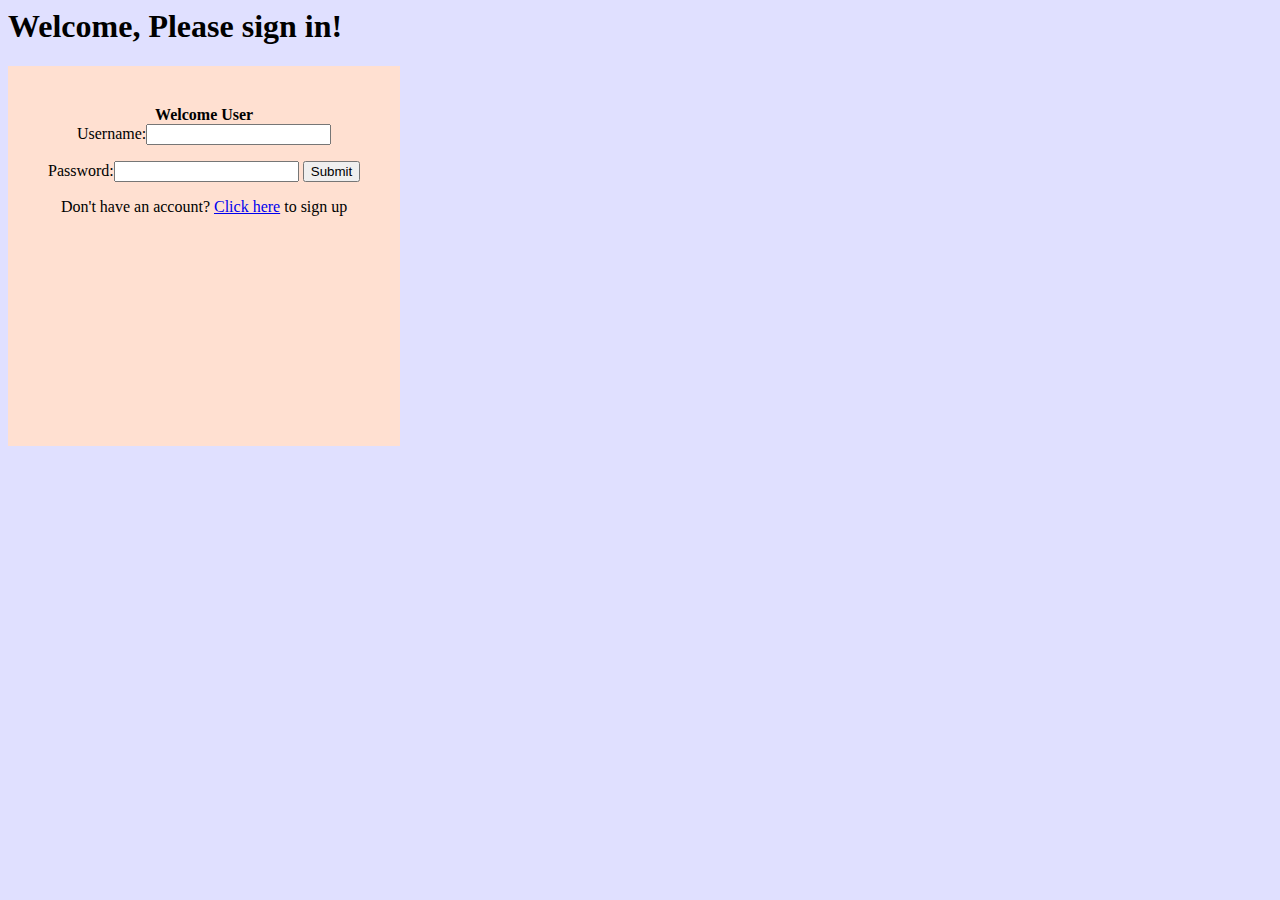
<file: index.html>
<DOCTYPE! html>


<html>
<head>
<link rel="stylesheet" type"text/css" href="style.css">
<title>Welcome to Firefeed ^.^</title>
</head>
<body>
<h1> Welcome, Please sign in!</h1>
<div class="sidebar">
<b><fontsize="12">Welcome User</b>
  <form action="login.php" method="POST"> Username:<input type="text" name="username" required>
     <p> Password:<input type="password" name="password" required >
  <input type = "submit"></form>
Don't have an account? <a href="signup.html">Click here</a> to sign up
</div>

</body>





</html>
</file>
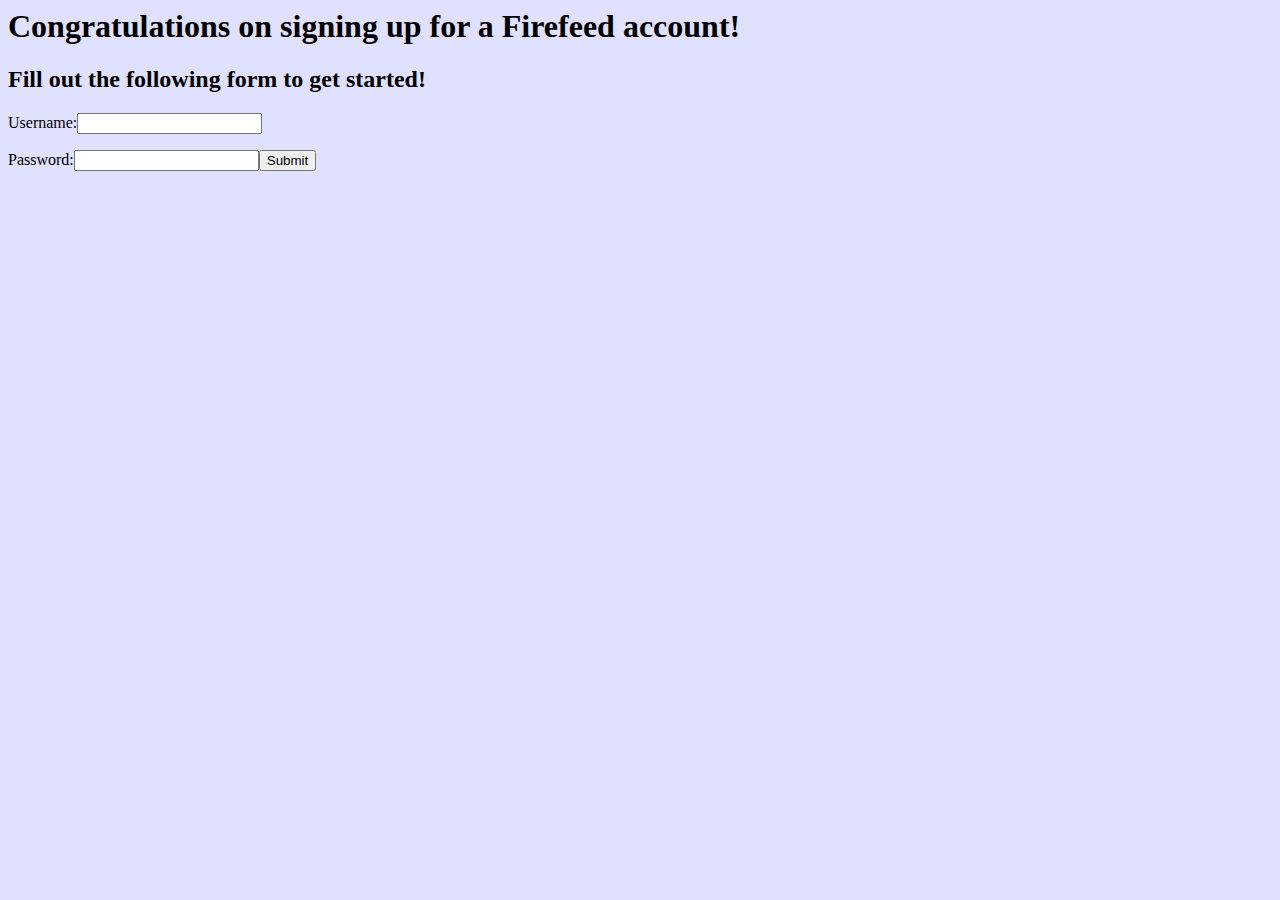
<file: signup.html>
<DOCTYPE! html>


<html>
<head>
<title>Registration</title>
<link rel="stylesheet" type"text/css" href="style.css">
</head>
<body>
<h1>Congratulations on signing up for a Firefeed account!</h1>
<h2>Fill out the following form to get started!</h2> 
<form action="register.php" method="POST"> Username:<input type="text" name="username" required> <p>Password:<input type="password" name="password" required><input type="submit"></form>
</body>
</html>
</file>
<file: style.css>
html, body{
    background-color: #E0E0FF;
    width: 1000px;
    height: 750px;
    padding: 0;
}
.sidebar{
    float: left;
    padding: 40px;
    text-align:center;
    width: 200x;
    height: 300px;
    position:fixed;
    background-color: #FFE0D1
}
.textbar{
	float: right
   padding:40px;
   text-align:right;
   height: 4000px;
}
</file>
